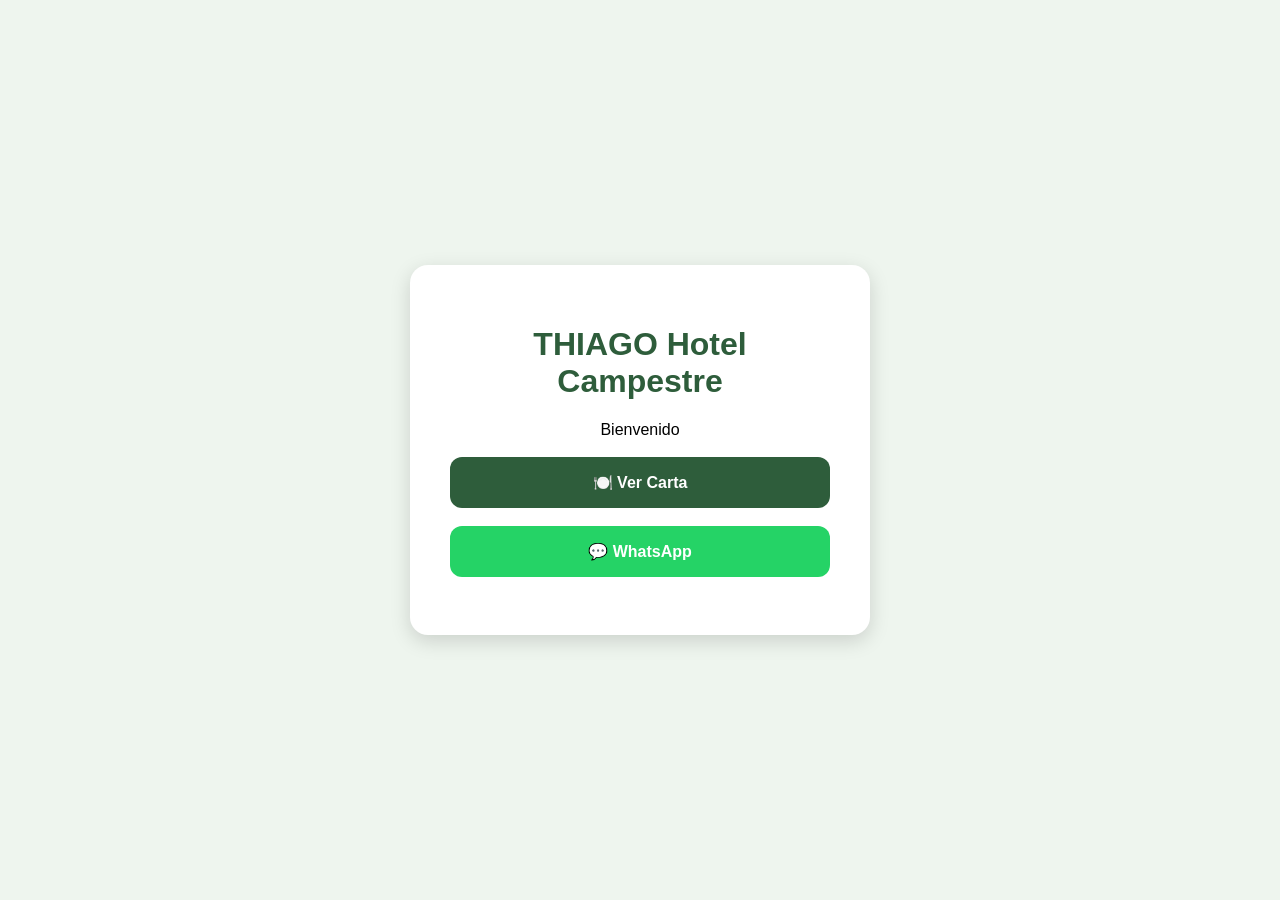
<file: menu-thiago/index.html>
<!DOCTYPE html>
<html lang="es">
<head>
<meta charset="UTF-8">
<meta name="viewport" content="width=device-width,initial-scale=1">
<title>Thiago Hotel Campestre</title>
<link rel="stylesheet" href="styles.css">
</head>
<body>
<div class="card">
<h1>THIAGO Hotel Campestre</h1>
<p>Bienvenido</p>
<a class="btn" href="https://drive.google.com/file/d/11WCnanPaw8NyZvly1mNUslGtafucCLDP/view?usp=drivesdk" target="_blank">🍽️ Ver Carta</a>
<a class="btn wa" href="https://wa.me/573154359086?text=Hola,%20estoy%20en%20Thiago%20Hotel%20Campestre%20y%20deseo%20realizar%20un%20pedido." target="_blank">💬 WhatsApp</a>
</div>
</body>
</html>
</file>
<file: menu-thiago/styles.css>
body{margin:0;font-family:Arial,sans-serif;background:#eef5ee;display:flex;justify-content:center;align-items:center;height:100vh}
.card{background:#fff;padding:40px;border-radius:18px;box-shadow:0 6px 20px rgba(0,0,0,.15);text-align:center;max-width:380px;width:90%}
h1{color:#2e5d3b}.btn{display:block;margin:18px 0;padding:16px;text-decoration:none;background:#2e5d3b;color:#fff;border-radius:12px;font-weight:bold}.wa{background:#25D366}
</file>
